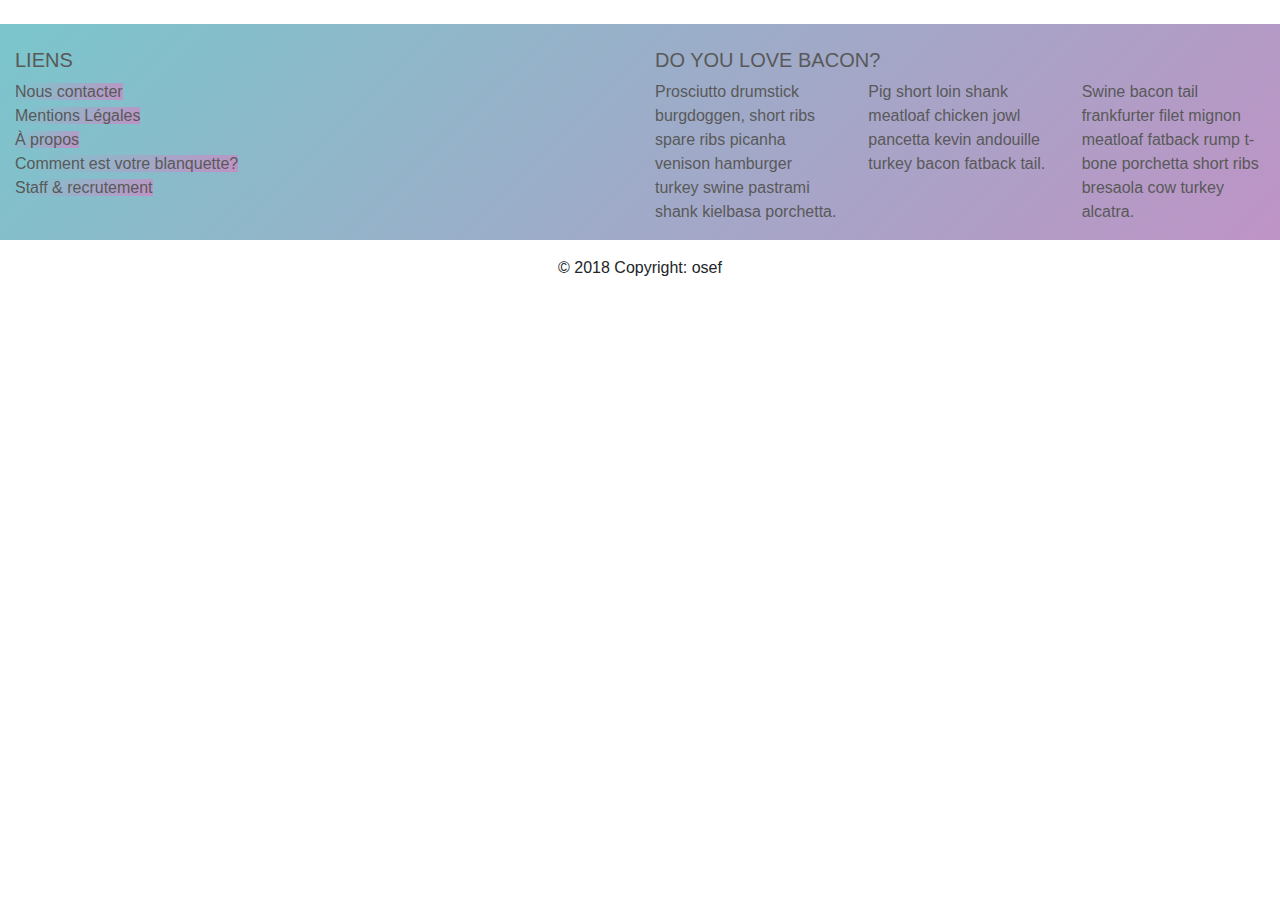
<file: footer.html>
<!DOCTYPE html>
<html lang="en" dir="ltr">
  <head>
    <meta charset="utf-8">
    <link rel="stylesheet" href="css/footerstyle.css">
    <link rel="stylesheet" href="css/bootstrap.css"> 
    <title>Projet</title>
  </head>
  <body>
                            

      <footer class="font-small blue pt-4 mt-4">
          <div class="container-fluid text-center text-md-left">
              <div class="footer top">
            <div class="row">
                <div class="col-md-6">
                      <h5 class="text-uppercase">Liens</h5>
                      <ul class="list-unstyled">
                          <li>
                              <a href="#!">Nous contacter</a>
                          </li>
                          <li>
                              <a href="#!">Mentions Légales</a>
                          </li>
                          <li>
                              <a href="#!">À propos</a>
                          </li>
                          <li>
                              <a href="#!">Comment est votre blanquette?</a>
                          </li>
                          <li>
                              <a href="#!">Staff & recrutement</a>
                          </li>
                      </ul>
                  </div>
                   <div class="col-md-6">
                      <h5 class="text-uppercase">Do you love bacon?</h5>
                      <div class="row">
                        <div class="col-md-4">
                          <p>Prosciutto drumstick burgdoggen, short ribs spare ribs picanha venison hamburger turkey swine pastrami shank kielbasa porchetta.</p>
                        </div>
                        <div class="col-md-4">
                            <p>Pig short loin shank meatloaf chicken jowl pancetta kevin andouille turkey bacon fatback tail.</p>
                          </div>
                          <div class="col-md-4">
                              <p>Swine bacon tail frankfurter filet mignon meatloaf fatback rump t-bone porchetta short ribs bresaola cow turkey alcatra.</p>
                            </div>
                      </div>
                  </div>
                  
              </div>
            </div>
            </footer>
          <div class="py-3 text-center copy-shade">
              © 2018 Copyright: osef
          </div>
      </footer>
     
                       
    

  </body>
</html>
</file>
<file: css/footerstyle.css>
footer, footer a {
    background: linear-gradient(-45deg, #be93c5, #7bc6cc);
    color: rgb(89, 89, 89);
    
}

footer
.copy-shade {

    background-color: rgba(0, 0, 0, 0.1);
}
</file>
